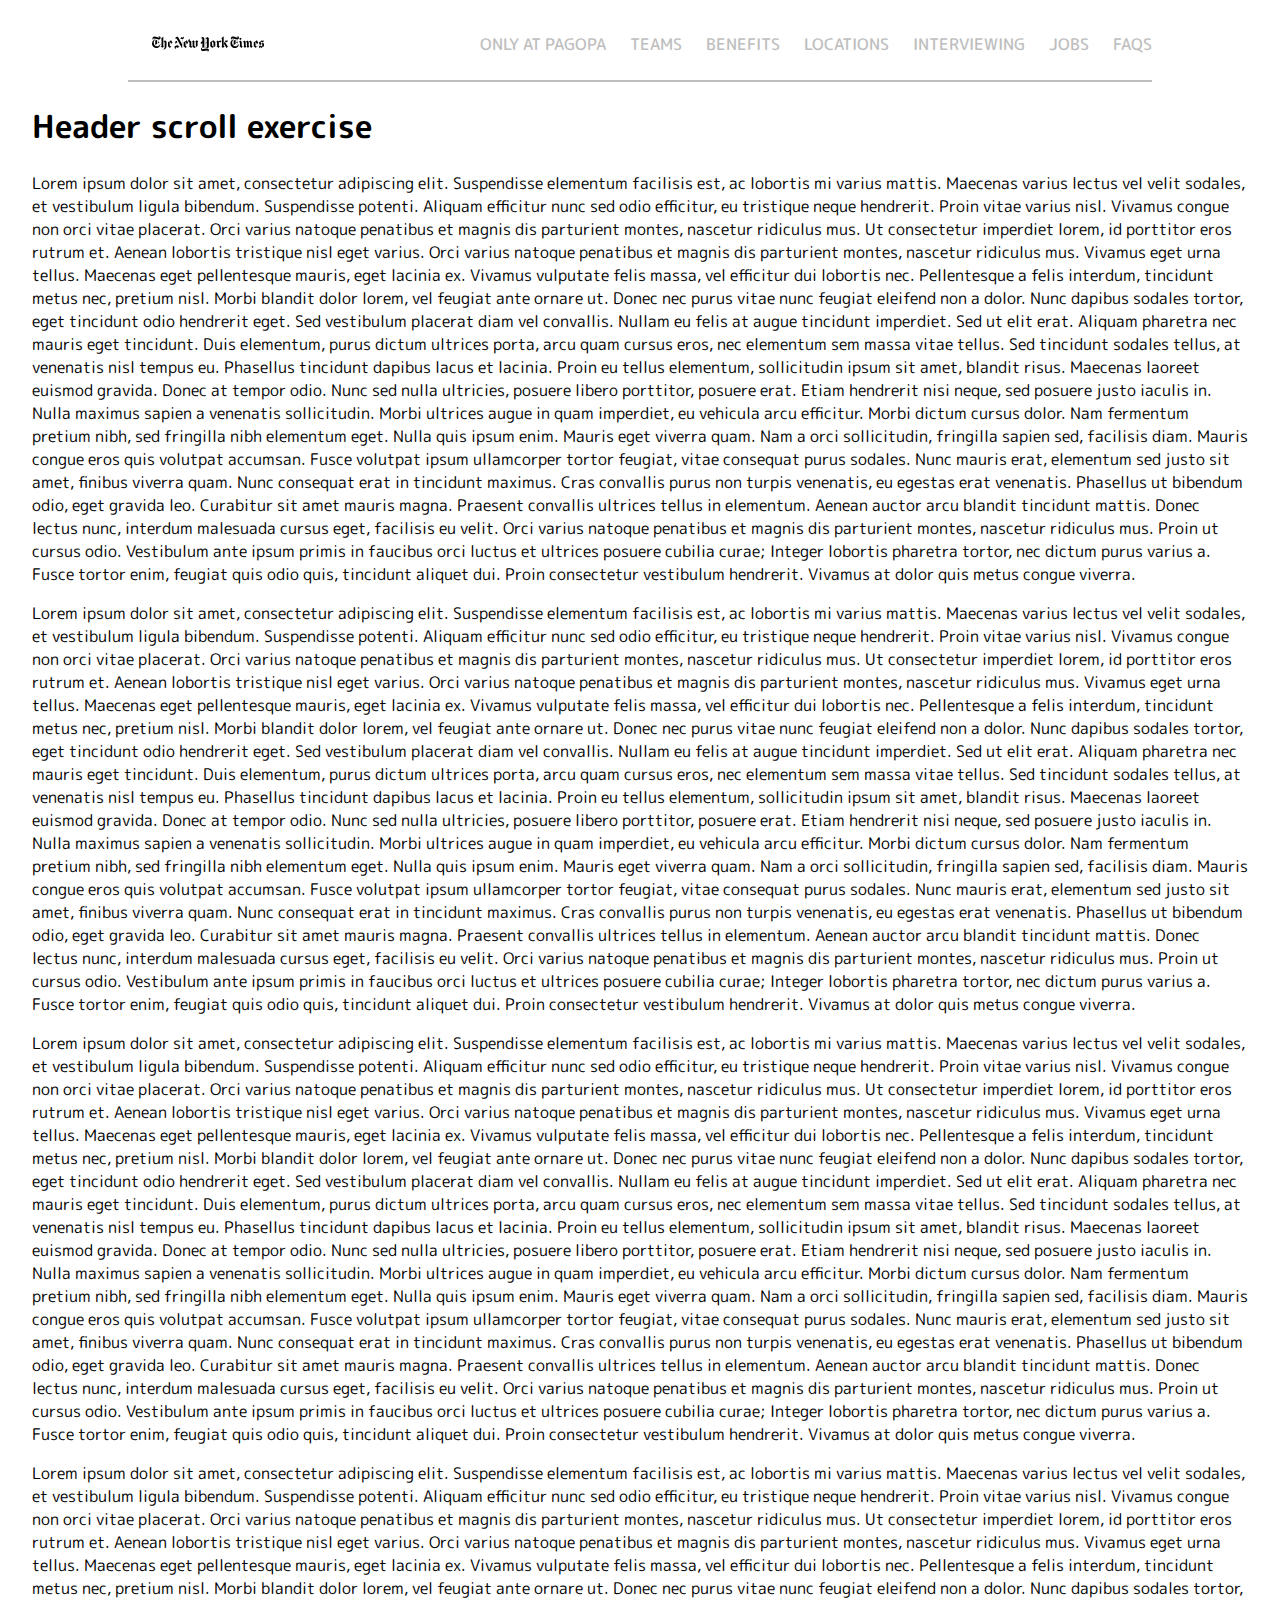
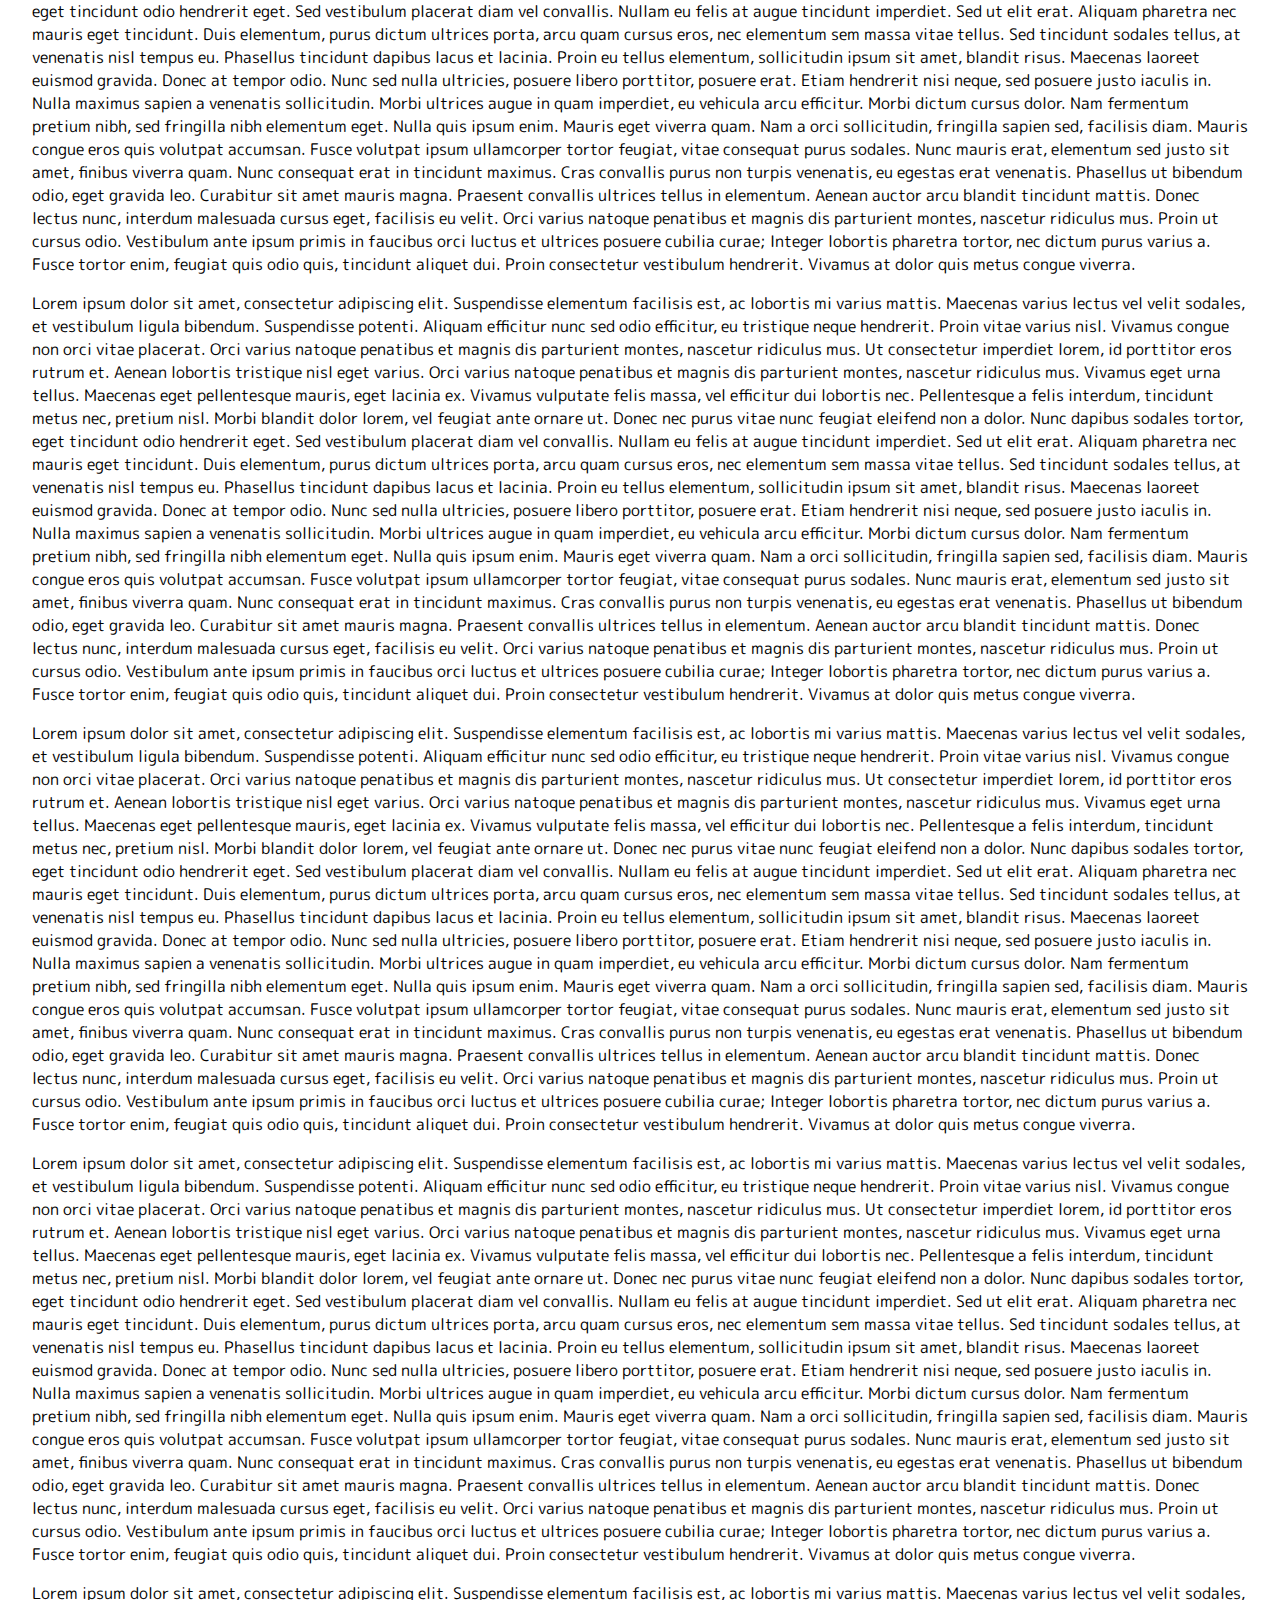
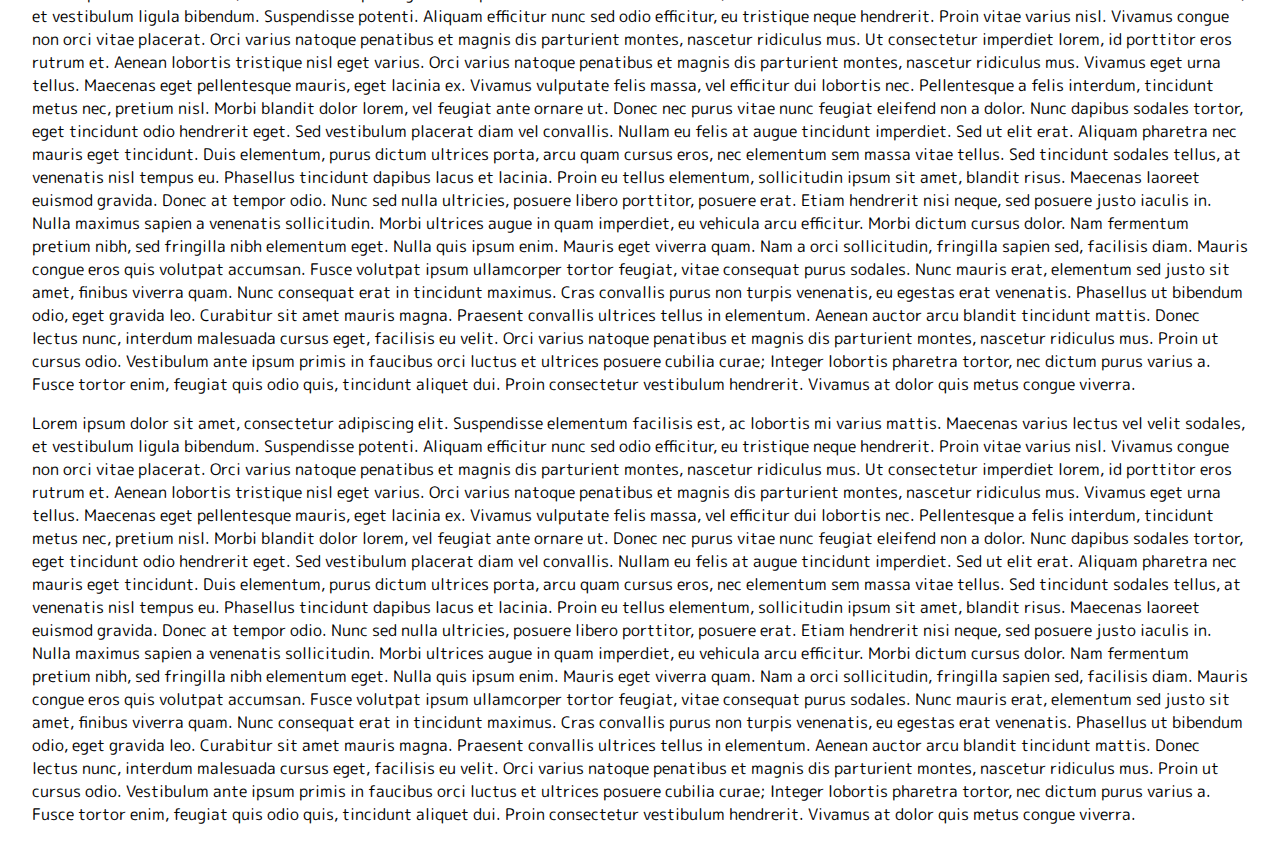
<file: header_scroll/index.html>
<!DOCTYPE html>
<html lang="en">
  <head>
    <meta charset="UTF-8" />
    <meta name="viewport" content="width=device-width, initial-scale=1.0" />
    <link rel="stylesheet" href="./style.css" />
    <link rel="preconnect" href="https://fonts.googleapis.com" />
    <link rel="preconnect" href="https://fonts.gstatic.com" crossorigin />
    <link
      href="https://fonts.googleapis.com/css2?family=M+PLUS+Rounded+1c:wght@400;500&display=swap"
      rel="stylesheet"
    />
    <title>Header scroll exercise</title>
  </head>
  <body>
    <header id="header">
      <div class="container">
        <img src="../public/assets/images/logo.svg" alt="logo" />
        <nav>
          <ul>
            <li><a href="#">Only at pagopa</a></li>
            <li><a href="#">Teams</a></li>
            <li><a href="#">Benefits</a></li>
            <li><a href="#">Locations</a></li>
            <li><a href="#">Interviewing</a></li>
            <li><a href="#">Jobs</a></li>
            <li><a href="#">FAQs</a></li>
          </ul>
        </nav>
      </div>
    </header>

    <main>
      <h1>Header scroll exercise</h1>
      <p>
        Lorem ipsum dolor sit amet, consectetur adipiscing elit. Suspendisse
        elementum facilisis est, ac lobortis mi varius mattis. Maecenas varius
        lectus vel velit sodales, et vestibulum ligula bibendum. Suspendisse
        potenti. Aliquam efficitur nunc sed odio efficitur, eu tristique neque
        hendrerit. Proin vitae varius nisl. Vivamus congue non orci vitae
        placerat. Orci varius natoque penatibus et magnis dis parturient montes,
        nascetur ridiculus mus. Ut consectetur imperdiet lorem, id porttitor
        eros rutrum et. Aenean lobortis tristique nisl eget varius. Orci varius
        natoque penatibus et magnis dis parturient montes, nascetur ridiculus
        mus. Vivamus eget urna tellus. Maecenas eget pellentesque mauris, eget
        lacinia ex. Vivamus vulputate felis massa, vel efficitur dui lobortis
        nec. Pellentesque a felis interdum, tincidunt metus nec, pretium nisl.
        Morbi blandit dolor lorem, vel feugiat ante ornare ut. Donec nec purus
        vitae nunc feugiat eleifend non a dolor. Nunc dapibus sodales tortor,
        eget tincidunt odio hendrerit eget. Sed vestibulum placerat diam vel
        convallis. Nullam eu felis at augue tincidunt imperdiet. Sed ut elit
        erat. Aliquam pharetra nec mauris eget tincidunt. Duis elementum, purus
        dictum ultrices porta, arcu quam cursus eros, nec elementum sem massa
        vitae tellus. Sed tincidunt sodales tellus, at venenatis nisl tempus eu.
        Phasellus tincidunt dapibus lacus et lacinia. Proin eu tellus elementum,
        sollicitudin ipsum sit amet, blandit risus. Maecenas laoreet euismod
        gravida. Donec at tempor odio. Nunc sed nulla ultricies, posuere libero
        porttitor, posuere erat. Etiam hendrerit nisi neque, sed posuere justo
        iaculis in. Nulla maximus sapien a venenatis sollicitudin. Morbi
        ultrices augue in quam imperdiet, eu vehicula arcu efficitur. Morbi
        dictum cursus dolor. Nam fermentum pretium nibh, sed fringilla nibh
        elementum eget. Nulla quis ipsum enim. Mauris eget viverra quam. Nam a
        orci sollicitudin, fringilla sapien sed, facilisis diam. Mauris congue
        eros quis volutpat accumsan. Fusce volutpat ipsum ullamcorper tortor
        feugiat, vitae consequat purus sodales. Nunc mauris erat, elementum sed
        justo sit amet, finibus viverra quam. Nunc consequat erat in tincidunt
        maximus. Cras convallis purus non turpis venenatis, eu egestas erat
        venenatis. Phasellus ut bibendum odio, eget gravida leo. Curabitur sit
        amet mauris magna. Praesent convallis ultrices tellus in elementum.
        Aenean auctor arcu blandit tincidunt mattis. Donec lectus nunc, interdum
        malesuada cursus eget, facilisis eu velit. Orci varius natoque penatibus
        et magnis dis parturient montes, nascetur ridiculus mus. Proin ut cursus
        odio. Vestibulum ante ipsum primis in faucibus orci luctus et ultrices
        posuere cubilia curae; Integer lobortis pharetra tortor, nec dictum
        purus varius a. Fusce tortor enim, feugiat quis odio quis, tincidunt
        aliquet dui. Proin consectetur vestibulum hendrerit. Vivamus at dolor
        quis metus congue viverra.
      </p>

      <p>
        Lorem ipsum dolor sit amet, consectetur adipiscing elit. Suspendisse
        elementum facilisis est, ac lobortis mi varius mattis. Maecenas varius
        lectus vel velit sodales, et vestibulum ligula bibendum. Suspendisse
        potenti. Aliquam efficitur nunc sed odio efficitur, eu tristique neque
        hendrerit. Proin vitae varius nisl. Vivamus congue non orci vitae
        placerat. Orci varius natoque penatibus et magnis dis parturient montes,
        nascetur ridiculus mus. Ut consectetur imperdiet lorem, id porttitor
        eros rutrum et. Aenean lobortis tristique nisl eget varius. Orci varius
        natoque penatibus et magnis dis parturient montes, nascetur ridiculus
        mus. Vivamus eget urna tellus. Maecenas eget pellentesque mauris, eget
        lacinia ex. Vivamus vulputate felis massa, vel efficitur dui lobortis
        nec. Pellentesque a felis interdum, tincidunt metus nec, pretium nisl.
        Morbi blandit dolor lorem, vel feugiat ante ornare ut. Donec nec purus
        vitae nunc feugiat eleifend non a dolor. Nunc dapibus sodales tortor,
        eget tincidunt odio hendrerit eget. Sed vestibulum placerat diam vel
        convallis. Nullam eu felis at augue tincidunt imperdiet. Sed ut elit
        erat. Aliquam pharetra nec mauris eget tincidunt. Duis elementum, purus
        dictum ultrices porta, arcu quam cursus eros, nec elementum sem massa
        vitae tellus. Sed tincidunt sodales tellus, at venenatis nisl tempus eu.
        Phasellus tincidunt dapibus lacus et lacinia. Proin eu tellus elementum,
        sollicitudin ipsum sit amet, blandit risus. Maecenas laoreet euismod
        gravida. Donec at tempor odio. Nunc sed nulla ultricies, posuere libero
        porttitor, posuere erat. Etiam hendrerit nisi neque, sed posuere justo
        iaculis in. Nulla maximus sapien a venenatis sollicitudin. Morbi
        ultrices augue in quam imperdiet, eu vehicula arcu efficitur. Morbi
        dictum cursus dolor. Nam fermentum pretium nibh, sed fringilla nibh
        elementum eget. Nulla quis ipsum enim. Mauris eget viverra quam. Nam a
        orci sollicitudin, fringilla sapien sed, facilisis diam. Mauris congue
        eros quis volutpat accumsan. Fusce volutpat ipsum ullamcorper tortor
        feugiat, vitae consequat purus sodales. Nunc mauris erat, elementum sed
        justo sit amet, finibus viverra quam. Nunc consequat erat in tincidunt
        maximus. Cras convallis purus non turpis venenatis, eu egestas erat
        venenatis. Phasellus ut bibendum odio, eget gravida leo. Curabitur sit
        amet mauris magna. Praesent convallis ultrices tellus in elementum.
        Aenean auctor arcu blandit tincidunt mattis. Donec lectus nunc, interdum
        malesuada cursus eget, facilisis eu velit. Orci varius natoque penatibus
        et magnis dis parturient montes, nascetur ridiculus mus. Proin ut cursus
        odio. Vestibulum ante ipsum primis in faucibus orci luctus et ultrices
        posuere cubilia curae; Integer lobortis pharetra tortor, nec dictum
        purus varius a. Fusce tortor enim, feugiat quis odio quis, tincidunt
        aliquet dui. Proin consectetur vestibulum hendrerit. Vivamus at dolor
        quis metus congue viverra.
      </p>

      <p>
        Lorem ipsum dolor sit amet, consectetur adipiscing elit. Suspendisse
        elementum facilisis est, ac lobortis mi varius mattis. Maecenas varius
        lectus vel velit sodales, et vestibulum ligula bibendum. Suspendisse
        potenti. Aliquam efficitur nunc sed odio efficitur, eu tristique neque
        hendrerit. Proin vitae varius nisl. Vivamus congue non orci vitae
        placerat. Orci varius natoque penatibus et magnis dis parturient montes,
        nascetur ridiculus mus. Ut consectetur imperdiet lorem, id porttitor
        eros rutrum et. Aenean lobortis tristique nisl eget varius. Orci varius
        natoque penatibus et magnis dis parturient montes, nascetur ridiculus
        mus. Vivamus eget urna tellus. Maecenas eget pellentesque mauris, eget
        lacinia ex. Vivamus vulputate felis massa, vel efficitur dui lobortis
        nec. Pellentesque a felis interdum, tincidunt metus nec, pretium nisl.
        Morbi blandit dolor lorem, vel feugiat ante ornare ut. Donec nec purus
        vitae nunc feugiat eleifend non a dolor. Nunc dapibus sodales tortor,
        eget tincidunt odio hendrerit eget. Sed vestibulum placerat diam vel
        convallis. Nullam eu felis at augue tincidunt imperdiet. Sed ut elit
        erat. Aliquam pharetra nec mauris eget tincidunt. Duis elementum, purus
        dictum ultrices porta, arcu quam cursus eros, nec elementum sem massa
        vitae tellus. Sed tincidunt sodales tellus, at venenatis nisl tempus eu.
        Phasellus tincidunt dapibus lacus et lacinia. Proin eu tellus elementum,
        sollicitudin ipsum sit amet, blandit risus. Maecenas laoreet euismod
        gravida. Donec at tempor odio. Nunc sed nulla ultricies, posuere libero
        porttitor, posuere erat. Etiam hendrerit nisi neque, sed posuere justo
        iaculis in. Nulla maximus sapien a venenatis sollicitudin. Morbi
        ultrices augue in quam imperdiet, eu vehicula arcu efficitur. Morbi
        dictum cursus dolor. Nam fermentum pretium nibh, sed fringilla nibh
        elementum eget. Nulla quis ipsum enim. Mauris eget viverra quam. Nam a
        orci sollicitudin, fringilla sapien sed, facilisis diam. Mauris congue
        eros quis volutpat accumsan. Fusce volutpat ipsum ullamcorper tortor
        feugiat, vitae consequat purus sodales. Nunc mauris erat, elementum sed
        justo sit amet, finibus viverra quam. Nunc consequat erat in tincidunt
        maximus. Cras convallis purus non turpis venenatis, eu egestas erat
        venenatis. Phasellus ut bibendum odio, eget gravida leo. Curabitur sit
        amet mauris magna. Praesent convallis ultrices tellus in elementum.
        Aenean auctor arcu blandit tincidunt mattis. Donec lectus nunc, interdum
        malesuada cursus eget, facilisis eu velit. Orci varius natoque penatibus
        et magnis dis parturient montes, nascetur ridiculus mus. Proin ut cursus
        odio. Vestibulum ante ipsum primis in faucibus orci luctus et ultrices
        posuere cubilia curae; Integer lobortis pharetra tortor, nec dictum
        purus varius a. Fusce tortor enim, feugiat quis odio quis, tincidunt
        aliquet dui. Proin consectetur vestibulum hendrerit. Vivamus at dolor
        quis metus congue viverra.
      </p>

      <p>
        Lorem ipsum dolor sit amet, consectetur adipiscing elit. Suspendisse
        elementum facilisis est, ac lobortis mi varius mattis. Maecenas varius
        lectus vel velit sodales, et vestibulum ligula bibendum. Suspendisse
        potenti. Aliquam efficitur nunc sed odio efficitur, eu tristique neque
        hendrerit. Proin vitae varius nisl. Vivamus congue non orci vitae
        placerat. Orci varius natoque penatibus et magnis dis parturient montes,
        nascetur ridiculus mus. Ut consectetur imperdiet lorem, id porttitor
        eros rutrum et. Aenean lobortis tristique nisl eget varius. Orci varius
        natoque penatibus et magnis dis parturient montes, nascetur ridiculus
        mus. Vivamus eget urna tellus. Maecenas eget pellentesque mauris, eget
        lacinia ex. Vivamus vulputate felis massa, vel efficitur dui lobortis
        nec. Pellentesque a felis interdum, tincidunt metus nec, pretium nisl.
        Morbi blandit dolor lorem, vel feugiat ante ornare ut. Donec nec purus
        vitae nunc feugiat eleifend non a dolor. Nunc dapibus sodales tortor,
        eget tincidunt odio hendrerit eget. Sed vestibulum placerat diam vel
        convallis. Nullam eu felis at augue tincidunt imperdiet. Sed ut elit
        erat. Aliquam pharetra nec mauris eget tincidunt. Duis elementum, purus
        dictum ultrices porta, arcu quam cursus eros, nec elementum sem massa
        vitae tellus. Sed tincidunt sodales tellus, at venenatis nisl tempus eu.
        Phasellus tincidunt dapibus lacus et lacinia. Proin eu tellus elementum,
        sollicitudin ipsum sit amet, blandit risus. Maecenas laoreet euismod
        gravida. Donec at tempor odio. Nunc sed nulla ultricies, posuere libero
        porttitor, posuere erat. Etiam hendrerit nisi neque, sed posuere justo
        iaculis in. Nulla maximus sapien a venenatis sollicitudin. Morbi
        ultrices augue in quam imperdiet, eu vehicula arcu efficitur. Morbi
        dictum cursus dolor. Nam fermentum pretium nibh, sed fringilla nibh
        elementum eget. Nulla quis ipsum enim. Mauris eget viverra quam. Nam a
        orci sollicitudin, fringilla sapien sed, facilisis diam. Mauris congue
        eros quis volutpat accumsan. Fusce volutpat ipsum ullamcorper tortor
        feugiat, vitae consequat purus sodales. Nunc mauris erat, elementum sed
        justo sit amet, finibus viverra quam. Nunc consequat erat in tincidunt
        maximus. Cras convallis purus non turpis venenatis, eu egestas erat
        venenatis. Phasellus ut bibendum odio, eget gravida leo. Curabitur sit
        amet mauris magna. Praesent convallis ultrices tellus in elementum.
        Aenean auctor arcu blandit tincidunt mattis. Donec lectus nunc, interdum
        malesuada cursus eget, facilisis eu velit. Orci varius natoque penatibus
        et magnis dis parturient montes, nascetur ridiculus mus. Proin ut cursus
        odio. Vestibulum ante ipsum primis in faucibus orci luctus et ultrices
        posuere cubilia curae; Integer lobortis pharetra tortor, nec dictum
        purus varius a. Fusce tortor enim, feugiat quis odio quis, tincidunt
        aliquet dui. Proin consectetur vestibulum hendrerit. Vivamus at dolor
        quis metus congue viverra.
      </p>

      <p>
        Lorem ipsum dolor sit amet, consectetur adipiscing elit. Suspendisse
        elementum facilisis est, ac lobortis mi varius mattis. Maecenas varius
        lectus vel velit sodales, et vestibulum ligula bibendum. Suspendisse
        potenti. Aliquam efficitur nunc sed odio efficitur, eu tristique neque
        hendrerit. Proin vitae varius nisl. Vivamus congue non orci vitae
        placerat. Orci varius natoque penatibus et magnis dis parturient montes,
        nascetur ridiculus mus. Ut consectetur imperdiet lorem, id porttitor
        eros rutrum et. Aenean lobortis tristique nisl eget varius. Orci varius
        natoque penatibus et magnis dis parturient montes, nascetur ridiculus
        mus. Vivamus eget urna tellus. Maecenas eget pellentesque mauris, eget
        lacinia ex. Vivamus vulputate felis massa, vel efficitur dui lobortis
        nec. Pellentesque a felis interdum, tincidunt metus nec, pretium nisl.
        Morbi blandit dolor lorem, vel feugiat ante ornare ut. Donec nec purus
        vitae nunc feugiat eleifend non a dolor. Nunc dapibus sodales tortor,
        eget tincidunt odio hendrerit eget. Sed vestibulum placerat diam vel
        convallis. Nullam eu felis at augue tincidunt imperdiet. Sed ut elit
        erat. Aliquam pharetra nec mauris eget tincidunt. Duis elementum, purus
        dictum ultrices porta, arcu quam cursus eros, nec elementum sem massa
        vitae tellus. Sed tincidunt sodales tellus, at venenatis nisl tempus eu.
        Phasellus tincidunt dapibus lacus et lacinia. Proin eu tellus elementum,
        sollicitudin ipsum sit amet, blandit risus. Maecenas laoreet euismod
        gravida. Donec at tempor odio. Nunc sed nulla ultricies, posuere libero
        porttitor, posuere erat. Etiam hendrerit nisi neque, sed posuere justo
        iaculis in. Nulla maximus sapien a venenatis sollicitudin. Morbi
        ultrices augue in quam imperdiet, eu vehicula arcu efficitur. Morbi
        dictum cursus dolor. Nam fermentum pretium nibh, sed fringilla nibh
        elementum eget. Nulla quis ipsum enim. Mauris eget viverra quam. Nam a
        orci sollicitudin, fringilla sapien sed, facilisis diam. Mauris congue
        eros quis volutpat accumsan. Fusce volutpat ipsum ullamcorper tortor
        feugiat, vitae consequat purus sodales. Nunc mauris erat, elementum sed
        justo sit amet, finibus viverra quam. Nunc consequat erat in tincidunt
        maximus. Cras convallis purus non turpis venenatis, eu egestas erat
        venenatis. Phasellus ut bibendum odio, eget gravida leo. Curabitur sit
        amet mauris magna. Praesent convallis ultrices tellus in elementum.
        Aenean auctor arcu blandit tincidunt mattis. Donec lectus nunc, interdum
        malesuada cursus eget, facilisis eu velit. Orci varius natoque penatibus
        et magnis dis parturient montes, nascetur ridiculus mus. Proin ut cursus
        odio. Vestibulum ante ipsum primis in faucibus orci luctus et ultrices
        posuere cubilia curae; Integer lobortis pharetra tortor, nec dictum
        purus varius a. Fusce tortor enim, feugiat quis odio quis, tincidunt
        aliquet dui. Proin consectetur vestibulum hendrerit. Vivamus at dolor
        quis metus congue viverra.
      </p>

      <p>
        Lorem ipsum dolor sit amet, consectetur adipiscing elit. Suspendisse
        elementum facilisis est, ac lobortis mi varius mattis. Maecenas varius
        lectus vel velit sodales, et vestibulum ligula bibendum. Suspendisse
        potenti. Aliquam efficitur nunc sed odio efficitur, eu tristique neque
        hendrerit. Proin vitae varius nisl. Vivamus congue non orci vitae
        placerat. Orci varius natoque penatibus et magnis dis parturient montes,
        nascetur ridiculus mus. Ut consectetur imperdiet lorem, id porttitor
        eros rutrum et. Aenean lobortis tristique nisl eget varius. Orci varius
        natoque penatibus et magnis dis parturient montes, nascetur ridiculus
        mus. Vivamus eget urna tellus. Maecenas eget pellentesque mauris, eget
        lacinia ex. Vivamus vulputate felis massa, vel efficitur dui lobortis
        nec. Pellentesque a felis interdum, tincidunt metus nec, pretium nisl.
        Morbi blandit dolor lorem, vel feugiat ante ornare ut. Donec nec purus
        vitae nunc feugiat eleifend non a dolor. Nunc dapibus sodales tortor,
        eget tincidunt odio hendrerit eget. Sed vestibulum placerat diam vel
        convallis. Nullam eu felis at augue tincidunt imperdiet. Sed ut elit
        erat. Aliquam pharetra nec mauris eget tincidunt. Duis elementum, purus
        dictum ultrices porta, arcu quam cursus eros, nec elementum sem massa
        vitae tellus. Sed tincidunt sodales tellus, at venenatis nisl tempus eu.
        Phasellus tincidunt dapibus lacus et lacinia. Proin eu tellus elementum,
        sollicitudin ipsum sit amet, blandit risus. Maecenas laoreet euismod
        gravida. Donec at tempor odio. Nunc sed nulla ultricies, posuere libero
        porttitor, posuere erat. Etiam hendrerit nisi neque, sed posuere justo
        iaculis in. Nulla maximus sapien a venenatis sollicitudin. Morbi
        ultrices augue in quam imperdiet, eu vehicula arcu efficitur. Morbi
        dictum cursus dolor. Nam fermentum pretium nibh, sed fringilla nibh
        elementum eget. Nulla quis ipsum enim. Mauris eget viverra quam. Nam a
        orci sollicitudin, fringilla sapien sed, facilisis diam. Mauris congue
        eros quis volutpat accumsan. Fusce volutpat ipsum ullamcorper tortor
        feugiat, vitae consequat purus sodales. Nunc mauris erat, elementum sed
        justo sit amet, finibus viverra quam. Nunc consequat erat in tincidunt
        maximus. Cras convallis purus non turpis venenatis, eu egestas erat
        venenatis. Phasellus ut bibendum odio, eget gravida leo. Curabitur sit
        amet mauris magna. Praesent convallis ultrices tellus in elementum.
        Aenean auctor arcu blandit tincidunt mattis. Donec lectus nunc, interdum
        malesuada cursus eget, facilisis eu velit. Orci varius natoque penatibus
        et magnis dis parturient montes, nascetur ridiculus mus. Proin ut cursus
        odio. Vestibulum ante ipsum primis in faucibus orci luctus et ultrices
        posuere cubilia curae; Integer lobortis pharetra tortor, nec dictum
        purus varius a. Fusce tortor enim, feugiat quis odio quis, tincidunt
        aliquet dui. Proin consectetur vestibulum hendrerit. Vivamus at dolor
        quis metus congue viverra.
      </p>

      <p>
        Lorem ipsum dolor sit amet, consectetur adipiscing elit. Suspendisse
        elementum facilisis est, ac lobortis mi varius mattis. Maecenas varius
        lectus vel velit sodales, et vestibulum ligula bibendum. Suspendisse
        potenti. Aliquam efficitur nunc sed odio efficitur, eu tristique neque
        hendrerit. Proin vitae varius nisl. Vivamus congue non orci vitae
        placerat. Orci varius natoque penatibus et magnis dis parturient montes,
        nascetur ridiculus mus. Ut consectetur imperdiet lorem, id porttitor
        eros rutrum et. Aenean lobortis tristique nisl eget varius. Orci varius
        natoque penatibus et magnis dis parturient montes, nascetur ridiculus
        mus. Vivamus eget urna tellus. Maecenas eget pellentesque mauris, eget
        lacinia ex. Vivamus vulputate felis massa, vel efficitur dui lobortis
        nec. Pellentesque a felis interdum, tincidunt metus nec, pretium nisl.
        Morbi blandit dolor lorem, vel feugiat ante ornare ut. Donec nec purus
        vitae nunc feugiat eleifend non a dolor. Nunc dapibus sodales tortor,
        eget tincidunt odio hendrerit eget. Sed vestibulum placerat diam vel
        convallis. Nullam eu felis at augue tincidunt imperdiet. Sed ut elit
        erat. Aliquam pharetra nec mauris eget tincidunt. Duis elementum, purus
        dictum ultrices porta, arcu quam cursus eros, nec elementum sem massa
        vitae tellus. Sed tincidunt sodales tellus, at venenatis nisl tempus eu.
        Phasellus tincidunt dapibus lacus et lacinia. Proin eu tellus elementum,
        sollicitudin ipsum sit amet, blandit risus. Maecenas laoreet euismod
        gravida. Donec at tempor odio. Nunc sed nulla ultricies, posuere libero
        porttitor, posuere erat. Etiam hendrerit nisi neque, sed posuere justo
        iaculis in. Nulla maximus sapien a venenatis sollicitudin. Morbi
        ultrices augue in quam imperdiet, eu vehicula arcu efficitur. Morbi
        dictum cursus dolor. Nam fermentum pretium nibh, sed fringilla nibh
        elementum eget. Nulla quis ipsum enim. Mauris eget viverra quam. Nam a
        orci sollicitudin, fringilla sapien sed, facilisis diam. Mauris congue
        eros quis volutpat accumsan. Fusce volutpat ipsum ullamcorper tortor
        feugiat, vitae consequat purus sodales. Nunc mauris erat, elementum sed
        justo sit amet, finibus viverra quam. Nunc consequat erat in tincidunt
        maximus. Cras convallis purus non turpis venenatis, eu egestas erat
        venenatis. Phasellus ut bibendum odio, eget gravida leo. Curabitur sit
        amet mauris magna. Praesent convallis ultrices tellus in elementum.
        Aenean auctor arcu blandit tincidunt mattis. Donec lectus nunc, interdum
        malesuada cursus eget, facilisis eu velit. Orci varius natoque penatibus
        et magnis dis parturient montes, nascetur ridiculus mus. Proin ut cursus
        odio. Vestibulum ante ipsum primis in faucibus orci luctus et ultrices
        posuere cubilia curae; Integer lobortis pharetra tortor, nec dictum
        purus varius a. Fusce tortor enim, feugiat quis odio quis, tincidunt
        aliquet dui. Proin consectetur vestibulum hendrerit. Vivamus at dolor
        quis metus congue viverra.
      </p>

      <p>
        Lorem ipsum dolor sit amet, consectetur adipiscing elit. Suspendisse
        elementum facilisis est, ac lobortis mi varius mattis. Maecenas varius
        lectus vel velit sodales, et vestibulum ligula bibendum. Suspendisse
        potenti. Aliquam efficitur nunc sed odio efficitur, eu tristique neque
        hendrerit. Proin vitae varius nisl. Vivamus congue non orci vitae
        placerat. Orci varius natoque penatibus et magnis dis parturient montes,
        nascetur ridiculus mus. Ut consectetur imperdiet lorem, id porttitor
        eros rutrum et. Aenean lobortis tristique nisl eget varius. Orci varius
        natoque penatibus et magnis dis parturient montes, nascetur ridiculus
        mus. Vivamus eget urna tellus. Maecenas eget pellentesque mauris, eget
        lacinia ex. Vivamus vulputate felis massa, vel efficitur dui lobortis
        nec. Pellentesque a felis interdum, tincidunt metus nec, pretium nisl.
        Morbi blandit dolor lorem, vel feugiat ante ornare ut. Donec nec purus
        vitae nunc feugiat eleifend non a dolor. Nunc dapibus sodales tortor,
        eget tincidunt odio hendrerit eget. Sed vestibulum placerat diam vel
        convallis. Nullam eu felis at augue tincidunt imperdiet. Sed ut elit
        erat. Aliquam pharetra nec mauris eget tincidunt. Duis elementum, purus
        dictum ultrices porta, arcu quam cursus eros, nec elementum sem massa
        vitae tellus. Sed tincidunt sodales tellus, at venenatis nisl tempus eu.
        Phasellus tincidunt dapibus lacus et lacinia. Proin eu tellus elementum,
        sollicitudin ipsum sit amet, blandit risus. Maecenas laoreet euismod
        gravida. Donec at tempor odio. Nunc sed nulla ultricies, posuere libero
        porttitor, posuere erat. Etiam hendrerit nisi neque, sed posuere justo
        iaculis in. Nulla maximus sapien a venenatis sollicitudin. Morbi
        ultrices augue in quam imperdiet, eu vehicula arcu efficitur. Morbi
        dictum cursus dolor. Nam fermentum pretium nibh, sed fringilla nibh
        elementum eget. Nulla quis ipsum enim. Mauris eget viverra quam. Nam a
        orci sollicitudin, fringilla sapien sed, facilisis diam. Mauris congue
        eros quis volutpat accumsan. Fusce volutpat ipsum ullamcorper tortor
        feugiat, vitae consequat purus sodales. Nunc mauris erat, elementum sed
        justo sit amet, finibus viverra quam. Nunc consequat erat in tincidunt
        maximus. Cras convallis purus non turpis venenatis, eu egestas erat
        venenatis. Phasellus ut bibendum odio, eget gravida leo. Curabitur sit
        amet mauris magna. Praesent convallis ultrices tellus in elementum.
        Aenean auctor arcu blandit tincidunt mattis. Donec lectus nunc, interdum
        malesuada cursus eget, facilisis eu velit. Orci varius natoque penatibus
        et magnis dis parturient montes, nascetur ridiculus mus. Proin ut cursus
        odio. Vestibulum ante ipsum primis in faucibus orci luctus et ultrices
        posuere cubilia curae; Integer lobortis pharetra tortor, nec dictum
        purus varius a. Fusce tortor enim, feugiat quis odio quis, tincidunt
        aliquet dui. Proin consectetur vestibulum hendrerit. Vivamus at dolor
        quis metus congue viverra.
      </p>

      <p>
        Lorem ipsum dolor sit amet, consectetur adipiscing elit. Suspendisse
        elementum facilisis est, ac lobortis mi varius mattis. Maecenas varius
        lectus vel velit sodales, et vestibulum ligula bibendum. Suspendisse
        potenti. Aliquam efficitur nunc sed odio efficitur, eu tristique neque
        hendrerit. Proin vitae varius nisl. Vivamus congue non orci vitae
        placerat. Orci varius natoque penatibus et magnis dis parturient montes,
        nascetur ridiculus mus. Ut consectetur imperdiet lorem, id porttitor
        eros rutrum et. Aenean lobortis tristique nisl eget varius. Orci varius
        natoque penatibus et magnis dis parturient montes, nascetur ridiculus
        mus. Vivamus eget urna tellus. Maecenas eget pellentesque mauris, eget
        lacinia ex. Vivamus vulputate felis massa, vel efficitur dui lobortis
        nec. Pellentesque a felis interdum, tincidunt metus nec, pretium nisl.
        Morbi blandit dolor lorem, vel feugiat ante ornare ut. Donec nec purus
        vitae nunc feugiat eleifend non a dolor. Nunc dapibus sodales tortor,
        eget tincidunt odio hendrerit eget. Sed vestibulum placerat diam vel
        convallis. Nullam eu felis at augue tincidunt imperdiet. Sed ut elit
        erat. Aliquam pharetra nec mauris eget tincidunt. Duis elementum, purus
        dictum ultrices porta, arcu quam cursus eros, nec elementum sem massa
        vitae tellus. Sed tincidunt sodales tellus, at venenatis nisl tempus eu.
        Phasellus tincidunt dapibus lacus et lacinia. Proin eu tellus elementum,
        sollicitudin ipsum sit amet, blandit risus. Maecenas laoreet euismod
        gravida. Donec at tempor odio. Nunc sed nulla ultricies, posuere libero
        porttitor, posuere erat. Etiam hendrerit nisi neque, sed posuere justo
        iaculis in. Nulla maximus sapien a venenatis sollicitudin. Morbi
        ultrices augue in quam imperdiet, eu vehicula arcu efficitur. Morbi
        dictum cursus dolor. Nam fermentum pretium nibh, sed fringilla nibh
        elementum eget. Nulla quis ipsum enim. Mauris eget viverra quam. Nam a
        orci sollicitudin, fringilla sapien sed, facilisis diam. Mauris congue
        eros quis volutpat accumsan. Fusce volutpat ipsum ullamcorper tortor
        feugiat, vitae consequat purus sodales. Nunc mauris erat, elementum sed
        justo sit amet, finibus viverra quam. Nunc consequat erat in tincidunt
        maximus. Cras convallis purus non turpis venenatis, eu egestas erat
        venenatis. Phasellus ut bibendum odio, eget gravida leo. Curabitur sit
        amet mauris magna. Praesent convallis ultrices tellus in elementum.
        Aenean auctor arcu blandit tincidunt mattis. Donec lectus nunc, interdum
        malesuada cursus eget, facilisis eu velit. Orci varius natoque penatibus
        et magnis dis parturient montes, nascetur ridiculus mus. Proin ut cursus
        odio. Vestibulum ante ipsum primis in faucibus orci luctus et ultrices
        posuere cubilia curae; Integer lobortis pharetra tortor, nec dictum
        purus varius a. Fusce tortor enim, feugiat quis odio quis, tincidunt
        aliquet dui. Proin consectetur vestibulum hendrerit. Vivamus at dolor
        quis metus congue viverra.
      </p>
    </main>

    <script type="text/javascript" src="./scrollTransitions.js"></script>
  </body>
</html>
</file>
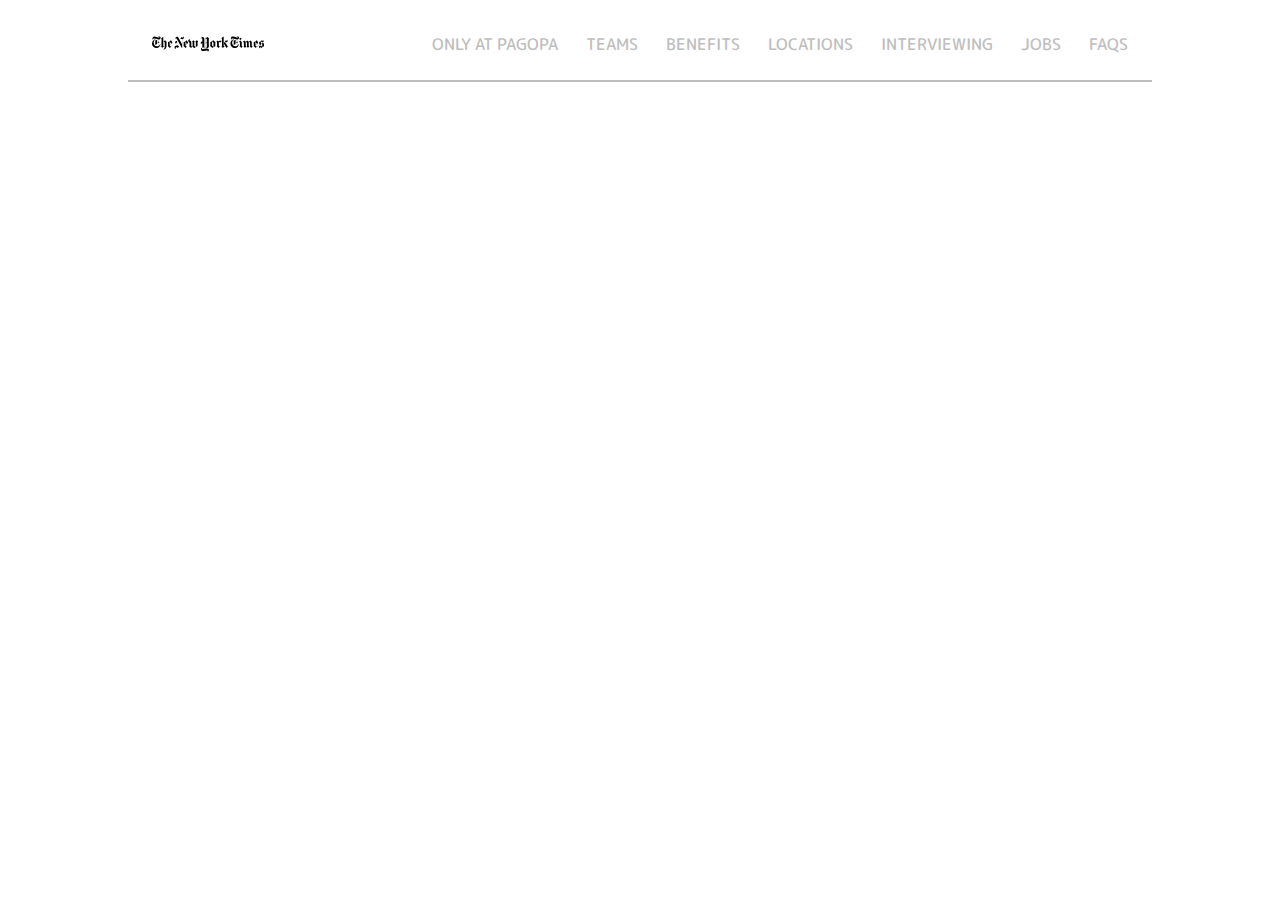
<file: header_with_table/index.html>
<!DOCTYPE html>
<html lang="en">
<head>
    <meta charset="UTF-8">
    <meta name="viewport" content="width=device-width, initial-scale=1.0">
    <link rel="stylesheet" href="./style.css">
    <link rel="preconnect" href="https://fonts.googleapis.com">
    <link rel="preconnect" href="https://fonts.gstatic.com" crossorigin>
    <link href="https://fonts.googleapis.com/css2?family=M+PLUS+Rounded+1c:wght@400;500&display=swap" rel="stylesheet">
    <title>Header with table</title>
</head>
<body>
    <div class="wrapper">
    <table class="header">
        <tr>
            <td><img src="../public/assets/images/logo.svg" alt="logo"></td>
            <td class="nav">
                <a href="#">Only at pagopa</a>
                <a href="#">Teams</a>
                <a href="#">Benefits</a>
                <a href="#">Locations</a>
                <a href="#">Interviewing</a>
                <a href="#">Jobs</a>
                <a href="#">FAQs</a>
            </td>
        </tr>
    </table>
    </div>
</body>
</html>
</file>
<file: header_scroll/style.css>
body {
  font-family: "M PLUS Rounded 1c";
  /* max-width: 1280px;
    width: 100%; */
}

/* header {
  background-color: white;
  max-width: 100%;
  width: 100%;
  display: flex;
  justify-content: center;

  position: sticky;
  top: 0;

  transition: 0.4s;
} */

header {
  background-color: white;
  /* max-width: 1280px; */
  max-width: 100%;
  width: 100%;
  display: flex;
  justify-content: center;

  position: sticky;
  top: 0;

  transition: transform 0.3s ease-in-out;
}

.hide {
  transform: translateY(-100%);
}



.container {
  max-width: 1024px;
  width: 100%;
  display: flex;
  justify-content: space-between;
  border-bottom: 2px solid #bebebe;
}

img {
  width: 112px;
  height: 32px;
  /* object-fit solo perché é fatto male l'svg */
  object-fit: cover;
  padding: 20px 24px;
}

nav ul {
  list-style: none;
  display: flex;
  height: 100%;
  margin: 0;
  padding: 0;
}

nav ul li {
  list-style: none;
  padding-left: 12px;
  padding-right: 12px;
}

nav ul li a {
  text-transform: uppercase;
  color: #bebebe;
  font-weight: 500;
  text-decoration: none;
  display: flex;
  height: 100%;
  align-items: center;
  position: relative;

  /* transizione con comparsa laterale della barra di sottolineatura */
  /* overflow: hidden; */
}

nav ul li:first-of-type {
  padding-left: 0;
}

nav ul li:last-of-type {
  padding-right: 0;
}

nav ul li a::after {
  position: absolute;
  bottom: 0;
  left: 0;
  width: 100%;
  content: "";
  height: 4px;

  /* transizione con comparsa laterale della barra di sottolineatura */
  /* background-color: #00b2c2;
    transform: translateX(-100%);
    transition: transform 0.3s ease; */

  /* transizione con comparsa centrale della barra di sottolineatura */
  /* background-color: #00b2c2;
    transform: scaleX(0);
    transition: transform 0.3s ease; */

  /* transizione con comparsa tramite colore della barra di sottolineatura */
  background-color: transparent;
  transition: background-color 0.3s ease;
}

nav ul li a:hover::after {
  /* transizione con comparsa laterale della barra di sottolineatura */
  /* transform: translateX(0); */

  /* transizione con comparsa centrale della barra di sottolineatura */
  /* transform: scaleX(1); */

  /* transizione con comparsa tramite colore della barra di sottolineatura */
  background-color: #00b2c2;
}

nav ul li a:active {
  background-color: #00b2c2;
  color: white;
}

main {
  margin: 20px 24px;
}
</file>
<file: header_with_table/style.css>
body {
    font-family: "M PLUS Rounded 1c";
}

.wrapper {
    background-color: white;
    max-width: 1280px;
    width: 100%;
    margin: auto;
}

.header {
    max-width: 1024px;
    width: 100%;
    margin: auto;
    border-collapse: collapse;
    border-bottom: 2px solid #bebebe;
}

tr td {
    padding: 20px 24px;
    vertical-align: middle;
}

img {
    display: block;
    width: 112px;
    height: 32px;
    /* object-fit solo perché é fatto male l'svg */
    object-fit: cover;
}

.nav {
    text-align: right;
}

.nav a {
    text-transform: uppercase;
    color: #bebebe;
    font-weight: 500;
    text-decoration: none;
    margin-left: 12px;
    margin-right: 12px;
}

.nav a:first-of-type {
    margin-left: 0;
}

.nav a:last-of-type {
    margin-right: 0;
}
</file>
